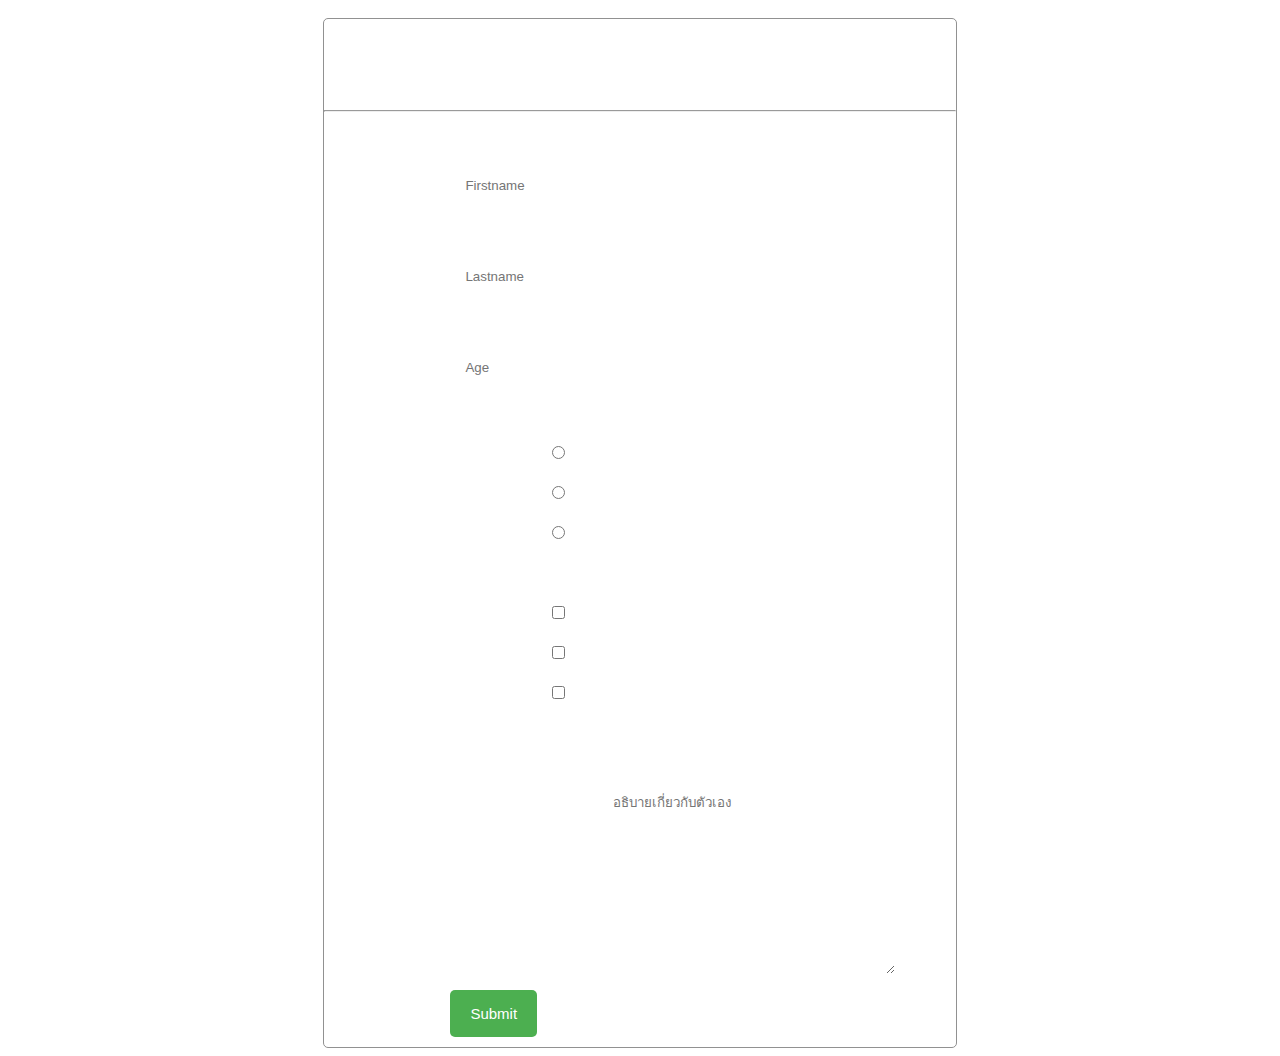
<file: HTML/index.html>
<!DOCTYPE html>
<html lang="en">
<head>
    <meta charset="UTF-8">
    <meta name="viewport" content="width=device-width, initial-scale=1.0">
    <title>Resgister</title>
    <link rel="stylesheet" href="../CSS/style.css">
</head>
<body>
    <div class="box">
        <div class="resgister">
            <h1>Resgister Form</h1>
            <hr>
            <p>First Name</p>
            <input type="text" name="firstname" id="firstname" placeholder="Firstname">
            <p>Last Name</p>
            <input type="text" name="lastname" id="lastname" placeholder="Lastname">
            <p>Age</p>
            <input type="number" name="age" id="age" placeholder="Age" min="0" max="100">
            
            <div>
                <p>Gender</p>
                <div>
                    <p><input type="radio" name="gender" id="male" placeholder="male">Male</p>
                    <p><input type="radio" name="gender" id="female" placeholder="female">Female</p>
                    <p><input type="radio" name="gender" id="unknow" placeholder="unknow">ไม่ระบุ</p>
                </div>
            </div>

            <div>
                <p>Interesting</p>
                <div>
                    <p><input type="checkbox" name="interest" id="" placeholder="male">หนังสือ</p>
                    <p><input type="checkbox" name="interest" id="" placeholder="female">Video Game</p>
                    <p><input type="checkbox" name="interest" id="" placeholder="unknow">การเมือง</p>
                </div>
            </div>

            <div>
                <p>คำอธิบายตัวตนเพิ่มเติม</p>
                <div>
                    <textarea name="description" id="description" cols="30" rows="10" placeholder="อธิบายเกี่ยวกับตัวเอง"></textarea>
                </div>
            </div>
            <button type="submit" name="submit" id="submit">Submit</button>
        </div>
    </div>
</body>
</html>
</file>
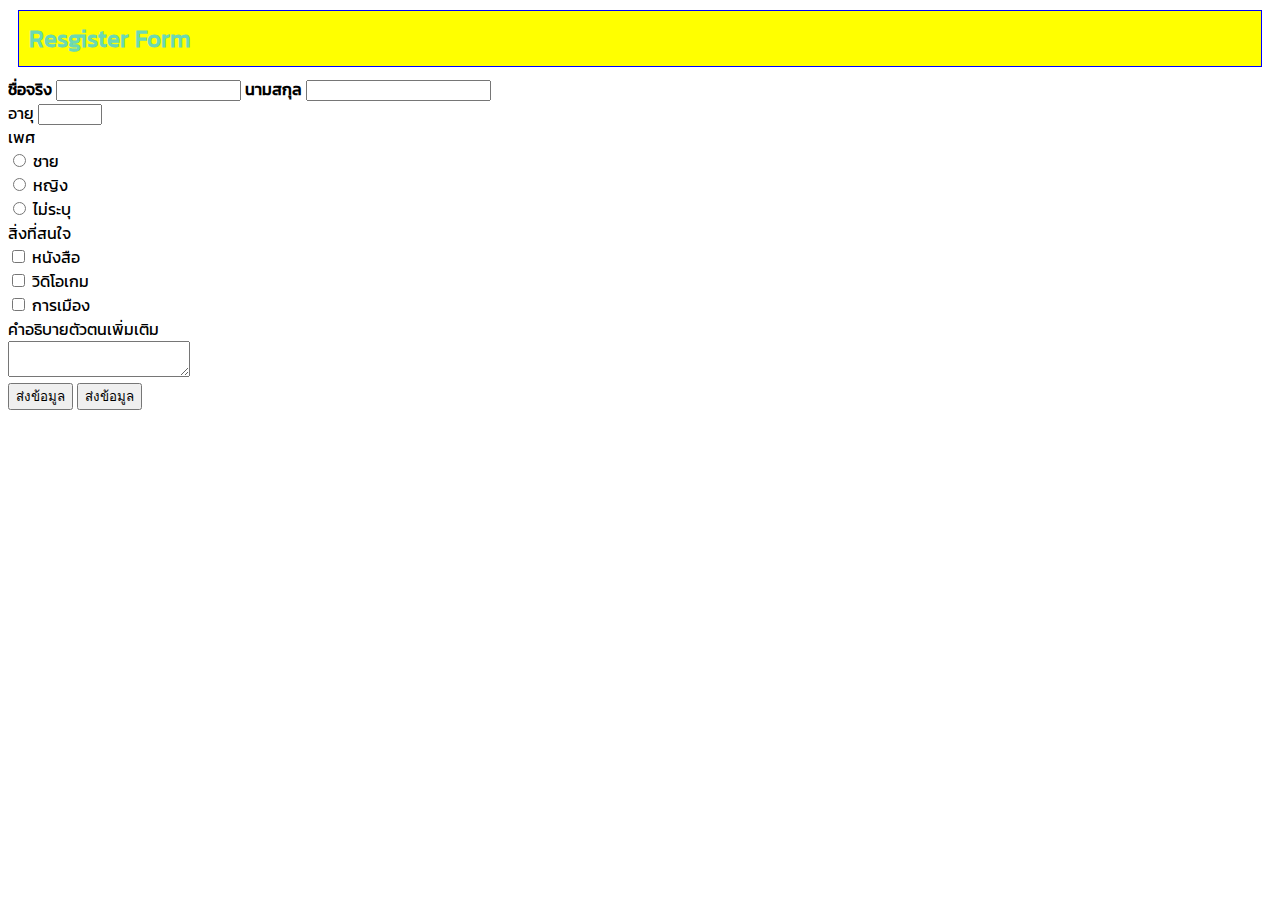
<file: HTML/index2.html>
<!DOCTYPE html>
<html lang="en">
<head>
    <meta charset="UTF-8">
    <meta name="viewport" content="width=device-width, initial-scale=1.0">
    <title>Resgister</title>
    <style>

        @font-face{
            font-family: 'Kanit';
            src: url('./Kanit/Kanit-Regular.ttf');
        }

        body{
            font-family: 'Kanit';
        }
        #register{
            color:rgb(107, 216, 180);
            font-size: 24px;
            font-weight: 800;
            padding: 10px;
            margin: 10px;
            background-color: yellow;
            border: 1px solid blue;
        }

        .header-form{
            font-weight: 800;
        }
    </style>
</head>

<body>
    <div id="register">Resgister Form</div>
    <span class="header-form">ชื่อจริง</span> 
    <input class="form" type="text"> 
    <span class="header-form">นามสกุล</span>
    <input class="form" type="text"> <br>
    อายุ 
    <input class="form" type="number" min="0" max="100">
<div>
    เพศ
        <div>
            <input name="gender" type="radio"> ชาย
        </div>
        <div>
            <input name="gender" type="radio"> หญิง
        </div>
        <div>
            <input name="gender" type="radio"> ไม่ระบุ
        </div>
</div>
<div>
    สิ่งที่สนใจ
    <div>
        <input name="interest" type="checkbox"> หนังสือ
    </div>
    <div>
        <input name="interest" type="checkbox"> วิดิโอเกม
    </div>
    <div>
        <input name="interest" type="checkbox"> การเมือง
    </div>
</div>
<div>
    คำอธิบายตัวตนเพิ่มเติม
    <div>
        <textarea></textarea>
    </div>
</div>
<button>ส่งข้อมูล</button>
<input type="submit" value="ส่งข้อมูล">
</body>
</html>
</file>
<file: CSS/style.css>
@font-face{
    font-family: 'Kanit';
    src: url('../HTML/Kanit/Kanit-Regular.ttf');
}

body{
    background-image: url("https://getwallpapers.com/wallpaper/full/f/2/5/537218.jpg");
    background-position: center;
    background-size: cover;
    color: white;
    font-family: 'Kanit';
}

.box{
    display: block;
    overflow: hidden;
}

.resgister{
    border: 1px solid rgb(145, 145, 145);
    border-radius: 5px;
    margin: auto;
    width: 50%;
    margin-top: 10px;
    background-color: rgba(255, 255, 255, 0.171);
}

.resgister h1{
    text-align: center;
}

.resgister p{
    margin-left: 20%;
}

.resgister input{
    margin-left: 20%;
    border: none;
    border-radius: 5px;
    padding: 10px 15px;
}

.resgister textarea{
    margin-left: 20%;
    border: none;
    border-radius: 5px;
    padding: 5% 15%;
    text-align: center;
}

.resgister button{
    margin-left: 20%;
    border: none;
    border-radius: 5px;
    padding: 15px 20px;
    background-color: #4CAF50;
    color: white;
    margin-top: 10px;
    margin-bottom: 10px;
    font-size: 15px;
}

.resgister button:hover{
    background-color: #5ade60;
}

.resgister button:active{
    background-color: #255527;
}
</file>
